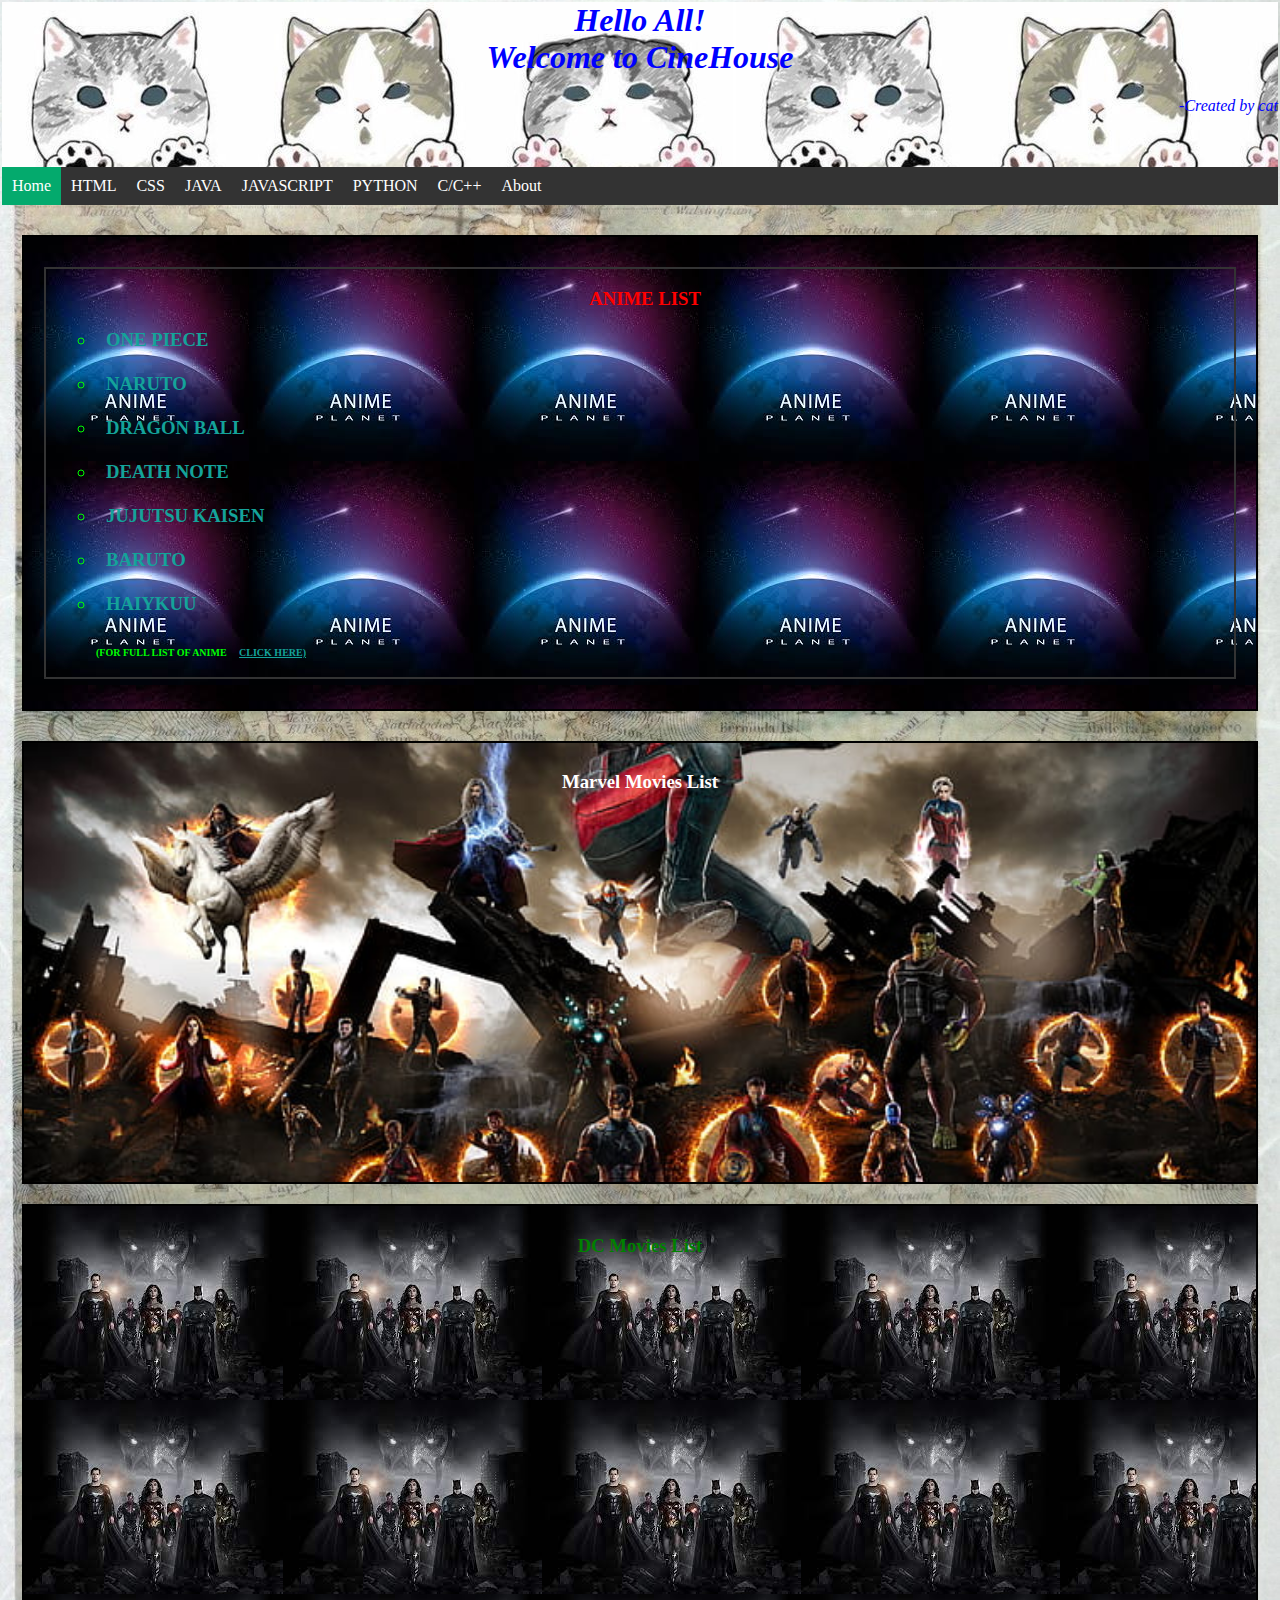
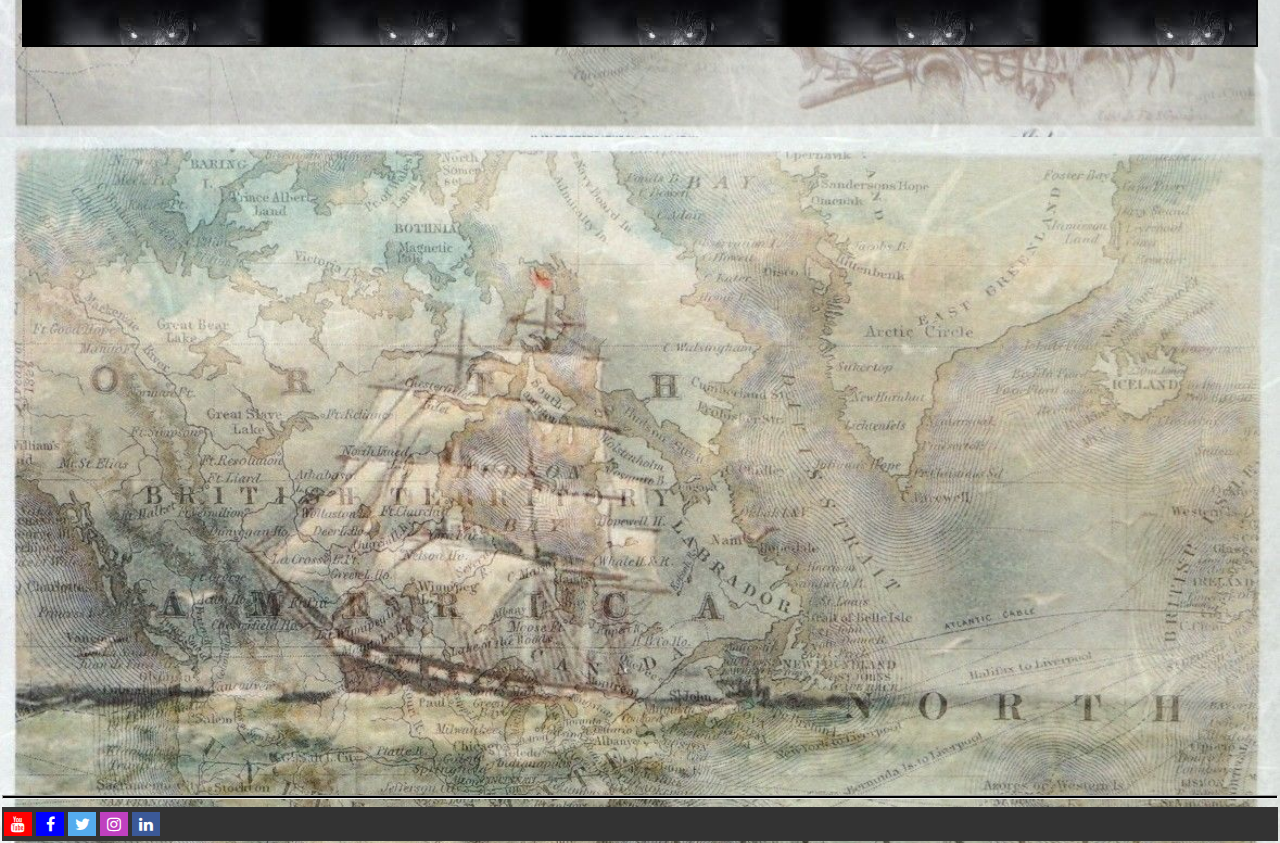
<file: index.html>
<html>
<head>
<title>Welcome to My Website</title>
<meta charset="UTF-8">
<meta name="keywords" content="marvel,dc,anime,telugu,tollywood">
<meta name="description" content="You Can Find Any Movies List From this Website">
<meta name="viewport" content="width=devce-width, initial-scale=1.0">
<meta name="author" content="cineHouse">
<link rel="shortcut icon" href="images/logo_web.png" type="image/gif">
<link rel="stylesheet" href="website.css" type="text/css">
<link rel="stylesheet" href="https://cdnjs.cloudflare.com/ajax/libs/font-awesome/4.7.0/css/font-awesome.min.css">
<style>
@media only screen and(max-width:800px){
.topnavi,.anime{
width:100%;
}}
</style>

</head>
<body>
<script type="text/javascript" src="website.js"></script>
<div class="header">
<h1><i>Hello All!<br>Welcome to CineHouse</i></h1>
<p id="creater" align=right><i>-Created by cat</i></p><br><br>
</div>
<div class="topnavi">
<a class="active" href="#home">Home</a>
  <a href="https://devdocs.io/html/" target="_blank">HTML</a>
  <a href="https://devdocs.io/css/" target="_blank">CSS</a>
  <a href="https://www.w3schools.com/java/default.asp" target="_blank">JAVA</a>
  <a href="https://devdocs.io/javascript/" target="_blank">JAVASCRIPT</a>
  <a href="https://devdocs.io/python/" target="_blank">PYTHON</a>
  <a href="https://devdocs.io/css/" target="_blank">C/C++</a>
  <a href="about.html" target="_blank">About</a>
</div>
<div class="animemain">
<div class="anime">
<h3 style="text-align:center;font-size:20px padding-top:1px" ><a href="https://gogoanime.run/" target="_blank" id="animehead">ANIME LIST</a><h3>
<div class="anime1">
<ul>
<li><a href="https://gogoanime.run/category/one-piece" id="onepiece" target="_blank">ONE PIECE</a></li><br>
<li><a href="https://gogoanime.run/category/naruto" id="naruto" target="_blank">NARUTO</a></li><br>
<li><a href="https://gogoanime.run/category/dragon-ball-z" id="dragonball" target="_blank"> DRAGON BALL</a></li><br>
<li><a href="https://gogoanime.run/category/dragon-ball-z" id="dathnote" target="_blank">DEATH NOTE</a></li><br>
<li><a href="https://gogoanime.run/category/jujutsu-kaisen-tv" id="jujutsu" target="_blank">JUJUTSU KAISEN</a></li><br>
<li><a href="https://gogoanime.run/category/boruto-naruto-next-generations" id="baruto" target="_blank">BARUTO</a></li><br>
<li><a href="https://gogoanime.run/category/haikyuu-dub" id="haiyku" target="_blank">HAIYKUU</a></li><br>
<p id="temptag">(FOR FULL LIST OF ANIME <a href="https://gogoanime.run">CLICK HERE)</a></p>
</ul>
</div>
</div>
</div>
<div class="marvel">
<h3 id="hello">Marvel Movies List</h3>
<br><br><br><br><br><br><br><br><br><br><br><br><br><br><br><br><br><br><br><br>
</div>
<div class="dc">
<h3>DC Movies List</h3>
<br><br><br><br><br><br><br><br><br><br><br><br><br><br><br><br><br><br><br><br>
</div>
<br><br><br><br><br><br><br><br><br><br><br><br><br><br><br><br><br><br><br><br>
<br><br><br><br><br><br><br><br><br><br><br><br><br><br><br><br><br><br><br><br>
<hr id="lastline">
<div class="links">
<a href="https://www.youtube.com/c/RVRJCCollegeofEngineering" target="_blank"><i class="fa fa-youtube" ></i></a>
<a href="https://www.facebook.com/RVR-JC-College-of-Engineering-Autonomous-442983819071705" target="_blank"><i class="fa fa-facebook" ></i></a> 
<a href="https://twitter.com/rvrjc_official" target="_blank"><i class="fa fa-twitter"></i></a>
<a href="https://www.instagram.com/rvrjcce.official/" target="_blank"><i class="fa fa-instagram" ></i></a>
<a href="https://www.linkedin.com/school/r.v.r.-&-j.c.-college-of-engineering/" target="_blank"><i class="fa fa-linkedin"></i></a>
</div>
</body>
</html>
</file>
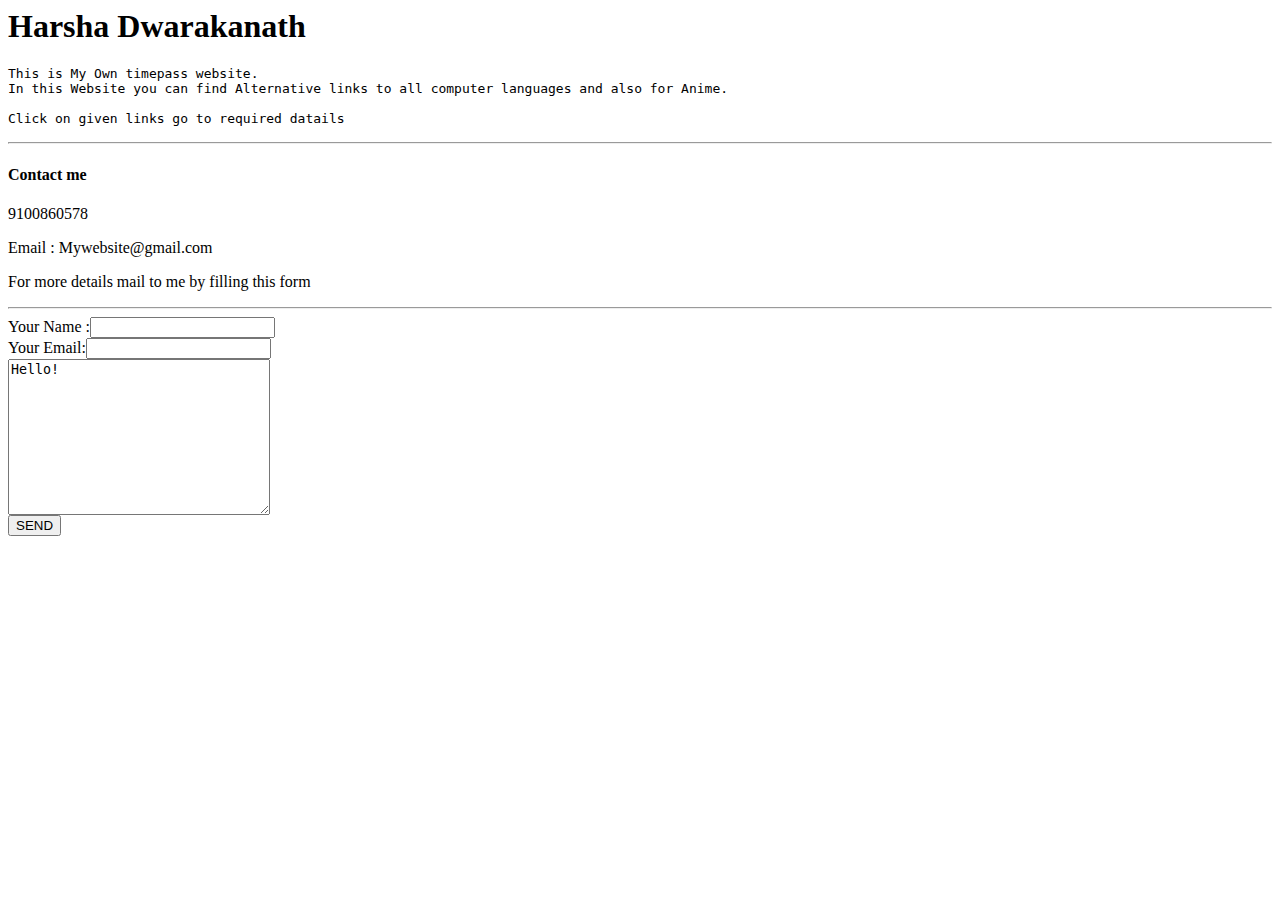
<file: about.html>
<html>
<h1>Harsha Dwarakanath</h1>
<p><pre>
This is My Own timepass website.
In this Website you can find Alternative links to all computer languages and also for Anime.

Click on given links go to required datails
</pre></p>
<hr>
<h4>Contact me</h4>
<p>9100860578</p>
<p>Email : Mywebsite@gmail.com</p>
<p>For more details mail to me by filling this form</p>
<hr> <form action="mailto:harshadwarak@gmail.com" enctype="text/plain" method="post">
Your Name :<input type="text" name="yourName"><br>
Your Email:<input type="email" name="yourGmail">
<br>
<textarea name="Your messege" rows="10" cols="30">Hello!</textarea>
<br><input type="submit" name="save" value="SEND"> 
</form>
</html>
</file>
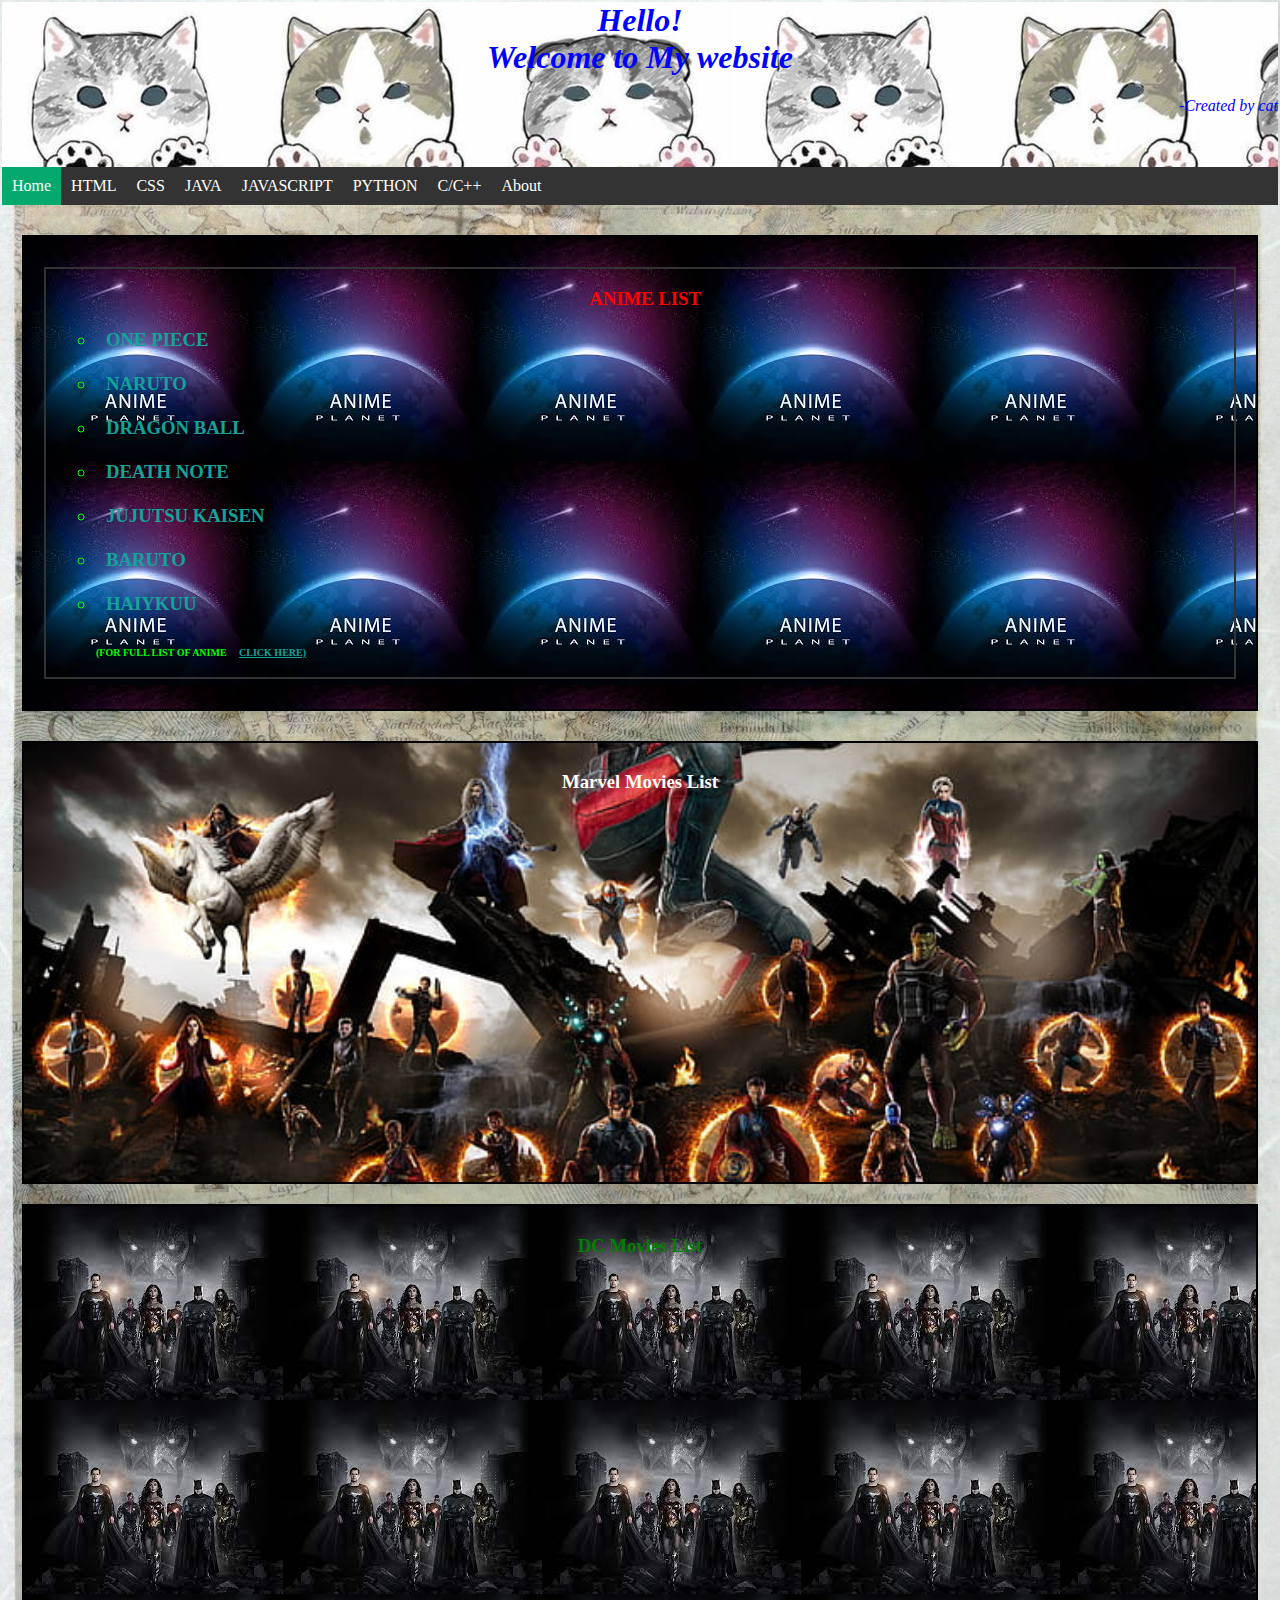
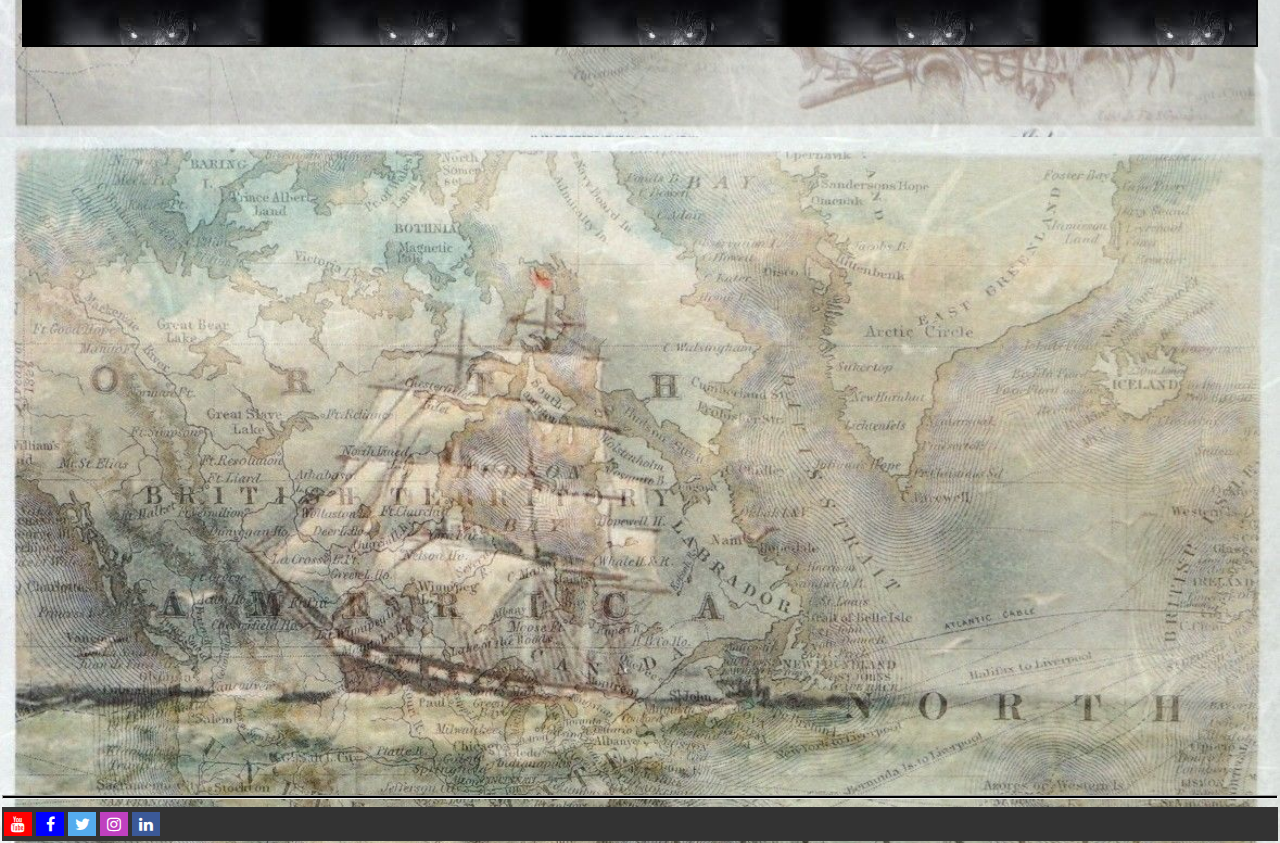
<file: website.html>
<html>
<head>
<title>Welcome to My Website</title>
<meta charset="UTF-8">
<meta name="keywords" content="website,headers,links,context,">
<meta name="description" content="my first website creation with external css and javascript files">
<meta name="viewport" content="width=devce-width, initial-scale=5.0">
<meta name="author" content="harsha dwarak">
<link rel="shortcut icon" href="website_logo1.jpg" type="image/gif">
<link rel="stylesheet" href="website.css" type="text/css">
<link rel="stylesheet" href="https://cdnjs.cloudflare.com/ajax/libs/font-awesome/4.7.0/css/font-awesome.min.css">
<style>
@media only screen and(max-width:800px){
.topnavi,.anime{
width:100%;
}}
</style>

</head>
<body>
<script type="text/javascript" src="website.js"></script>
<div class="header">
<h1><i>Hello! <br> Welcome to My website</i></h1>
<p id="creater" align=right><i>-Created by cat</i></p><br><br>
</div>
<div class="topnavi">
<a class="active" href="#home">Home</a>
  <a href="https://devdocs.io/html/" target="_blank">HTML</a>
  <a href="https://devdocs.io/css/" target="_blank">CSS</a>
  <a href="https://www.w3schools.com/java/default.asp" target="_blank">JAVA</a>
  <a href="https://devdocs.io/javascript/" target="_blank">JAVASCRIPT</a>
  <a href="https://devdocs.io/python/" target="_blank">PYTHON</a>
  <a href="https://devdocs.io/css/" target="_blank">C/C++</a>
  <a href="about.html" target="_blank">About</a>
</div>
<div class="animemain">
<div class="anime">
<h3 style="text-align:center;font-size:20px padding-top:1px" ><a href="https://gogoanime.run/" target="_blank" id="animehead">ANIME LIST</a><h3>
<div class="anime1">
<ul>
<li><a href="https://gogoanime.run/category/one-piece" id="onepiece" target="_blank">ONE PIECE</a></li><br>
<li><a href="https://gogoanime.run/category/naruto" id="naruto" target="_blank">NARUTO</a></li><br>
<li><a href="https://gogoanime.run/category/dragon-ball-z" id="dragonball" target="_blank"> DRAGON BALL</a></li><br>
<li><a href="https://gogoanime.run/category/dragon-ball-z" id="dathnote" target="_blank">DEATH NOTE</a></li><br>
<li><a href="https://gogoanime.run/category/jujutsu-kaisen-tv" id="jujutsu" target="_blank">JUJUTSU KAISEN</a></li><br>
<li><a href="https://gogoanime.run/category/boruto-naruto-next-generations" id="baruto" target="_blank">BARUTO</a></li><br>
<li><a href="https://gogoanime.run/category/haikyuu-dub" id="haiyku" target="_blank">HAIYKUU</a></li><br>
<p id="temptag">(FOR FULL LIST OF ANIME <a href="https://gogoanime.run">CLICK HERE)</a></p>
</ul>
</div>
</div>
</div>
<div class="marvel">
<h3 id="hello">Marvel Movies List</h3>
<br><br><br><br><br><br><br><br><br><br><br><br><br><br><br><br><br><br><br><br>
</div>
<div class="dc">
<h3>DC Movies List</h3>
<br><br><br><br><br><br><br><br><br><br><br><br><br><br><br><br><br><br><br><br>
</div>
<br><br><br><br><br><br><br><br><br><br><br><br><br><br><br><br><br><br><br><br>
<br><br><br><br><br><br><br><br><br><br><br><br><br><br><br><br><br><br><br><br>
<hr id="lastline">
<div class="links">
<a href="https://www.youtube.com/c/RVRJCCollegeofEngineering" target="_blank"><i class="fa fa-youtube" ></i></a>
<a href="https://www.facebook.com/RVR-JC-College-of-Engineering-Autonomous-442983819071705" target="_blank"><i class="fa fa-facebook" ></i></a> 
<a href="https://twitter.com/rvrjc_official" target="_blank"><i class="fa fa-twitter"></i></a>
<a href="https://www.instagram.com/rvrjcce.official/" target="_blank"><i class="fa fa-instagram" ></i></a>
<a href="https://www.linkedin.com/school/r.v.r.-&-j.c.-college-of-engineering/" target="_blank"><i class="fa fa-linkedin"></i></a>
</div>
</body>
</html>
</file>
<file: website.css>
body{
background-image:url("images/web_back.jpg");
background-size:100%;
color:black;
margin:2px 2px 2px 2px;
}
.header{
background-image:url("images/header.jpg");
color:blue;
text-align:center;
}
.creater{
 text-align:right;
 color:black;
 font-size:3px;
 font-family:"brushscript";
}
.topnavi{
overflow:hidden;
background-color:#333;
color:white;

}
.topnavi a{
	text-align:center;
	padding:10px 10px;
	color:white;
	text-decoration:none;
	float:left;
}
.topnavi a:hover {
	background-color:#04AA6D;
	color:white;
}
.topnavi a.active{
	background-color:#04AA6D;
	color:white;
}
/*anime div tag*/
.animemain{
	margin:30px 20px 30px;
	border:2px solid;
	background-image:url("images/anime1.jpg")
}
.anime{
	margin:30px 20px 30px;
	border:2px solid;
	border-color:#333;
	padding-left:10px;
}
#animehead{
  color:#ff0000;
}
#animehead:hover{
background-color:#04AA6D;
	color:white;
	text-decoration:underline;
}
ul{
list-style-type:circle;
  content: "\2022";
  color:#00ff00;
}
.anime1 a{
   text-align:center;
   padding:10px 10px;
   color:#14a39a;
   text-decoration:none;
}
.anime a:visited{
   text-decoration:none;
}
.anime a:link{
   text-decoration:none;
}
.anime a:hover{
	background-color:#04AA6D;
	color:white;
	text-decoration:underline;
}
.anime a:active{
	background-color:#ddd;
	color:black;
	text-decoration:underline;
}
#temptag {
color:inherit;
font-size:10px;
padding:none;
}
#temptag a{
	text-decoration:underline;
}
/*movies*/
.marvel{
	background-image:url("images/marvel.jpg");
	background-size: cover;
	color:white;
	padding:10px;
	text-align:center;
	margin:20px;
	border:2px solid black;
}
.dc{
	background-image:url("images/dc.jpg");
	background-size: none;
	color:green;
	padding:10px;
	text-align:center;
	margin:20px;
	border:2px solid black;
}
/*links div tag*/
.links{
	overflow:hidden;
	background-color:#333;
}
.links a{
	background-color:#333;
	float:left;
}
.fa {
  padding: 4px;
  font-size: 30px;
  width: 20px;
  text-align: center;
  margin: 5px 2px;
}
.fa-youtube{
	background-color:red;
	color:white;	
}
.fa-twitter{
	background-color:#55ACEE;
	color:white;
}
.fa-facebook{
	background-color:blue;
	color:white;
}
.fa-linkedin{
	background-color: #3B5998;
	color:white;
}
.fa-instagram{
	background-color:#bf40bf;
	color:white;
}
#lastline{
height:2px;
background-color:black;}
</file>
